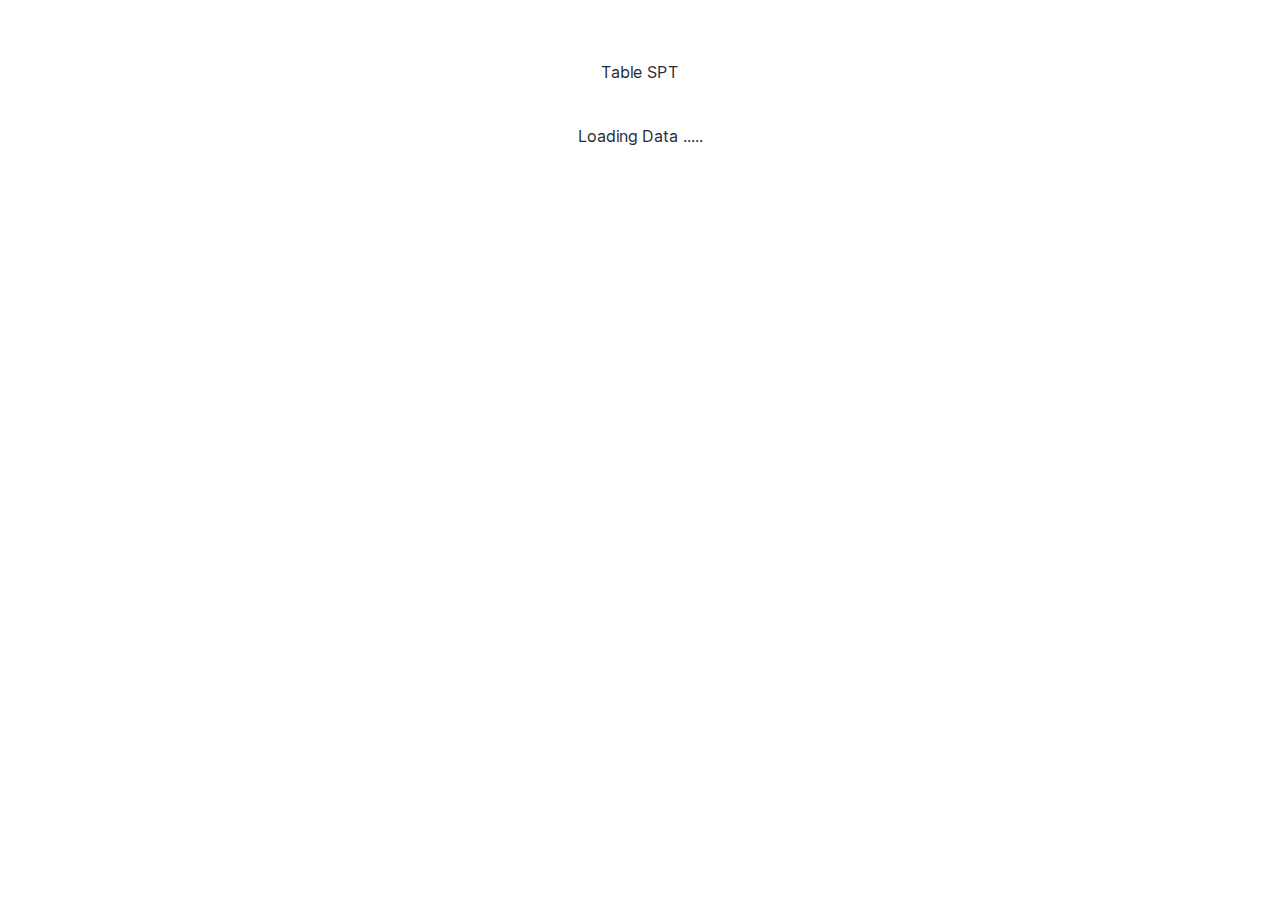
<file: index.html>
<!DOCTYPE html><html lang="id"><head><meta charSet="utf-8"/><meta name="viewport" content="width=device-width, initial-scale=1"/><link rel="stylesheet" href="/_next/static/css/618274034e8fe4ac.css" crossorigin="" data-precedence="next"/><link rel="preload" as="script" fetchPriority="low" href="/_next/static/chunks/webpack-4320fcd91ed7bbda.js" crossorigin=""/><script src="/_next/static/chunks/fd9d1056-1b06546f2a6b6797.js" async="" crossorigin=""></script><script src="/_next/static/chunks/69-e2b4c751198533d8.js" async="" crossorigin=""></script><script src="/_next/static/chunks/main-app-723c2e96d97f528b.js" async="" crossorigin=""></script><script src="/_next/static/chunks/app/page-6f0cd62c13df10b1.js" async=""></script><title>Tes SPT</title><meta name="description" content="Generated by create next app"/><link rel="icon" href="/favicon.ico" type="image/x-icon" sizes="16x16"/><script src="/_next/static/chunks/polyfills-c67a75d1b6f99dc8.js" crossorigin="" noModule=""></script></head><body class="__className_aaf875"><main class="p-5 mb-4"><h1 class="text-center my-10">Table SPT</h1><div class="overflow-x-auto"><p class="text-center">Loading Data .....</p></div></main><script src="/_next/static/chunks/webpack-4320fcd91ed7bbda.js" crossorigin="" async=""></script><script>(self.__next_f=self.__next_f||[]).push([0]);self.__next_f.push([2,null])</script><script>self.__next_f.push([1,"1:HL[\"/_next/static/css/618274034e8fe4ac.css\",\"style\",{\"crossOrigin\":\"\"}]\n0:\"$L2\"\n"])</script><script>self.__next_f.push([1,"3:I[7690,[],\"\"]\n5:I[4625,[\"931\",\"static/chunks/app/page-6f0cd62c13df10b1.js\"],\"\"]\n6:I[5613,[],\"\"]\n7:I[1778,[],\"\"]\n9:I[8955,[],\"\"]\na:[]\n"])</script><script>self.__next_f.push([1,"2:[[[\"$\",\"link\",\"0\",{\"rel\":\"stylesheet\",\"href\":\"/_next/static/css/618274034e8fe4ac.css\",\"precedence\":\"next\",\"crossOrigin\":\"\"}]],[\"$\",\"$L3\",null,{\"buildId\":\"fZDHyfi-M68gY1aTeBWMF\",\"assetPrefix\":\"\",\"initialCanonicalUrl\":\"/\",\"initialTree\":[\"\",{\"children\":[\"__PAGE__\",{}]},\"$undefined\",\"$undefined\",true],\"initialSeedData\":[\"\",{\"children\":[\"__PAGE__\",{},[\"$L4\",[\"$\",\"main\",null,{\"className\":\"p-5 mb-4\",\"children\":[[\"$\",\"h1\",null,{\"className\":\"text-center my-10\",\"children\":\"Table SPT\"}],[\"$\",\"$L5\",null,{}]]}],null]]},[null,[\"$\",\"html\",null,{\"lang\":\"id\",\"children\":[\"$\",\"body\",null,{\"className\":\"__className_aaf875\",\"children\":[\"$\",\"$L6\",null,{\"parallelRouterKey\":\"children\",\"segmentPath\":[\"children\"],\"loading\":\"$undefined\",\"loadingStyles\":\"$undefined\",\"loadingScripts\":\"$undefined\",\"hasLoading\":false,\"error\":\"$undefined\",\"errorStyles\":\"$undefined\",\"errorScripts\":\"$undefined\",\"template\":[\"$\",\"$L7\",null,{}],\"templateStyles\":\"$undefined\",\"templateScripts\":\"$undefined\",\"notFound\":[[\"$\",\"title\",null,{\"children\":\"404: This page could not be found.\"}],[\"$\",\"div\",null,{\"style\":{\"fontFamily\":\"system-ui,\\\"Segoe UI\\\",Roboto,Helvetica,Arial,sans-serif,\\\"Apple Color Emoji\\\",\\\"Segoe UI Emoji\\\"\",\"height\":\"100vh\",\"textAlign\":\"center\",\"display\":\"flex\",\"flexDirection\":\"column\",\"alignItems\":\"center\",\"justifyContent\":\"center\"},\"children\":[\"$\",\"div\",null,{\"children\":[[\"$\",\"style\",null,{\"dangerouslySetInnerHTML\":{\"__html\":\"body{color:#000;background:#fff;margin:0}.next-error-h1{border-right:1px solid rgba(0,0,0,.3)}@media (prefers-color-scheme:dark){body{color:#fff;background:#000}.next-error-h1{border-right:1px solid rgba(255,255,255,.3)}}\"}}],[\"$\",\"h1\",null,{\"className\":\"next-error-h1\",\"style\":{\"display\":\"inline-block\",\"margin\":\"0 20px 0 0\",\"padding\":\"0 23px 0 0\",\"fontSize\":24,\"fontWeight\":500,\"verticalAlign\":\"top\",\"lineHeight\":\"49px\"},\"children\":\"404\"}],[\"$\",\"div\",null,{\"style\":{\"display\":\"inline-block\"},\"children\":[\"$\",\"h2\",null,{\"style\":{\"fontSize\":14,\"fontWeight\":400,\"lineHeight\":\"49px\",\"margin\":0},\"children\":\"This page could not be found.\"}]}]]}]}]],\"notFoundStyles\":[],\"styles\":null}]}]}],null]],\"initialHead\":[false,\"$L8\"],\"globalErrorComponent\":\"$9\",\"missingSlots\":\"$Wa\"}]]\n"])</script><script>self.__next_f.push([1,"8:[[\"$\",\"meta\",\"0\",{\"name\":\"viewport\",\"content\":\"width=device-width, initial-scale=1\"}],[\"$\",\"meta\",\"1\",{\"charSet\":\"utf-8\"}],[\"$\",\"title\",\"2\",{\"children\":\"Tes SPT\"}],[\"$\",\"meta\",\"3\",{\"name\":\"description\",\"content\":\"Generated by create next app\"}],[\"$\",\"link\",\"4\",{\"rel\":\"icon\",\"href\":\"/favicon.ico\",\"type\":\"image/x-icon\",\"sizes\":\"16x16\"}]]\n4:null\n"])</script><script>self.__next_f.push([1,""])</script></body></html>
</file>
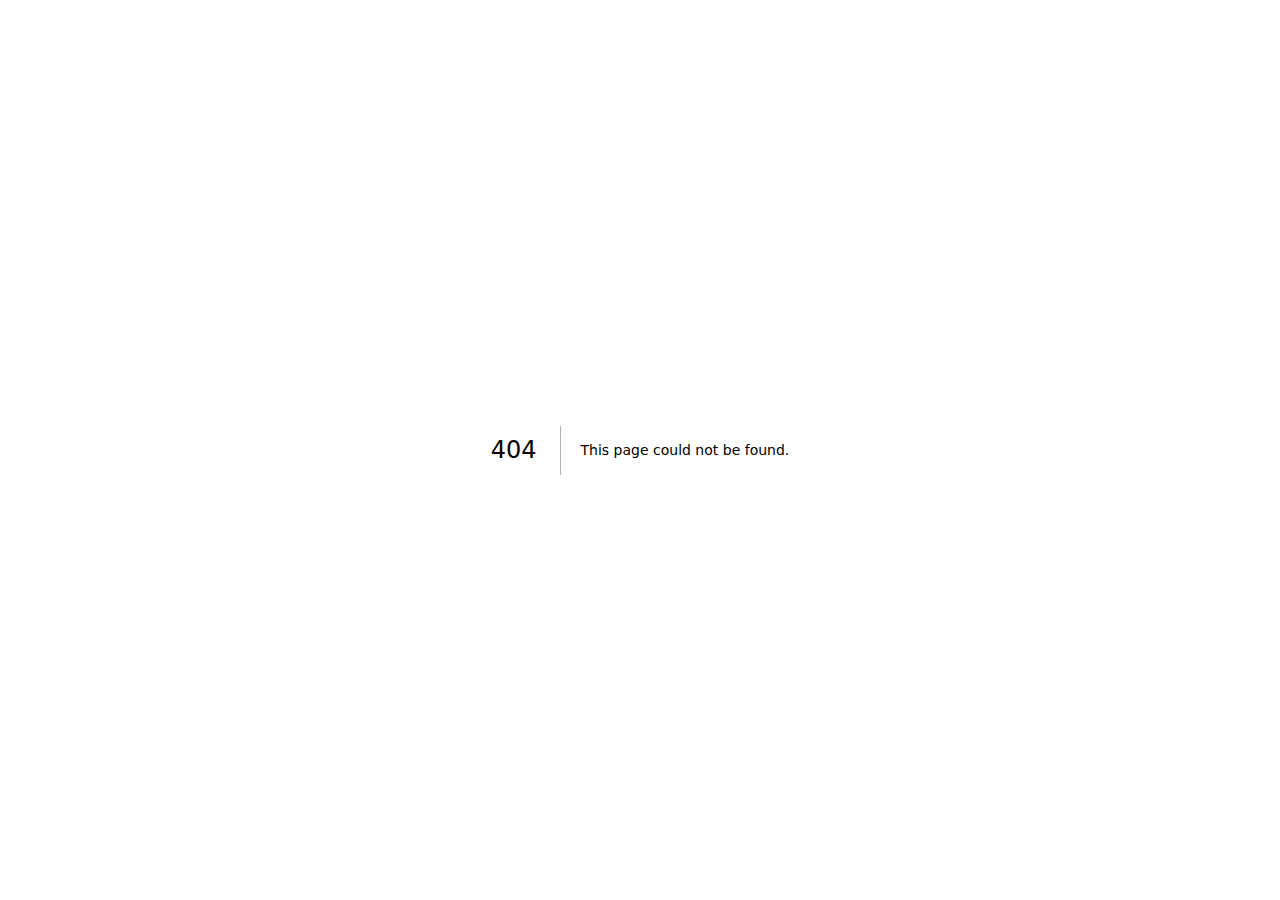
<file: 404/index.html>
<!DOCTYPE html><html lang="id"><head><meta charSet="utf-8"/><meta name="viewport" content="width=device-width, initial-scale=1"/><link rel="stylesheet" href="/_next/static/css/618274034e8fe4ac.css" crossorigin="" data-precedence="next"/><link rel="preload" as="script" fetchPriority="low" href="/_next/static/chunks/webpack-4320fcd91ed7bbda.js" crossorigin=""/><script src="/_next/static/chunks/fd9d1056-1b06546f2a6b6797.js" async="" crossorigin=""></script><script src="/_next/static/chunks/69-e2b4c751198533d8.js" async="" crossorigin=""></script><script src="/_next/static/chunks/main-app-723c2e96d97f528b.js" async="" crossorigin=""></script><title>404: This page could not be found.</title><title>Tes SPT</title><meta name="description" content="Generated by create next app"/><script src="/_next/static/chunks/polyfills-c67a75d1b6f99dc8.js" crossorigin="" noModule=""></script></head><body class="__className_aaf875"><div style="font-family:system-ui,&quot;Segoe UI&quot;,Roboto,Helvetica,Arial,sans-serif,&quot;Apple Color Emoji&quot;,&quot;Segoe UI Emoji&quot;;height:100vh;text-align:center;display:flex;flex-direction:column;align-items:center;justify-content:center"><div><style>body{color:#000;background:#fff;margin:0}.next-error-h1{border-right:1px solid rgba(0,0,0,.3)}@media (prefers-color-scheme:dark){body{color:#fff;background:#000}.next-error-h1{border-right:1px solid rgba(255,255,255,.3)}}</style><h1 class="next-error-h1" style="display:inline-block;margin:0 20px 0 0;padding:0 23px 0 0;font-size:24px;font-weight:500;vertical-align:top;line-height:49px">404</h1><div style="display:inline-block"><h2 style="font-size:14px;font-weight:400;line-height:49px;margin:0">This page could not be found.</h2></div></div></div><script src="/_next/static/chunks/webpack-4320fcd91ed7bbda.js" crossorigin="" async=""></script><script>(self.__next_f=self.__next_f||[]).push([0]);self.__next_f.push([2,null])</script><script>self.__next_f.push([1,"1:HL[\"/_next/static/css/618274034e8fe4ac.css\",\"style\",{\"crossOrigin\":\"\"}]\n0:\"$L2\"\n"])</script><script>self.__next_f.push([1,"3:I[7690,[],\"\"]\n5:I[5613,[],\"\"]\n6:I[1778,[],\"\"]\nc:I[8955,[],\"\"]\n7:{\"fontFamily\":\"system-ui,\\\"Segoe UI\\\",Roboto,Helvetica,Arial,sans-serif,\\\"Apple Color Emoji\\\",\\\"Segoe UI Emoji\\\"\",\"height\":\"100vh\",\"textAlign\":\"center\",\"display\":\"flex\",\"flexDirection\":\"column\",\"alignItems\":\"center\",\"justifyContent\":\"center\"}\n8:{\"display\":\"inline-block\",\"margin\":\"0 20px 0 0\",\"padding\":\"0 23px 0 0\",\"fontSize\":24,\"fontWeight\":500,\"verticalAlign\":\"top\",\"lineHeight\":\"49px\"}\n9:{\"display\":\"inline-block\"}\na:{\"fontSize\":14,\"fontWeigh"])</script><script>self.__next_f.push([1,"t\":400,\"lineHeight\":\"49px\",\"margin\":0}\nd:[]\n"])</script><script>self.__next_f.push([1,"2:[[[\"$\",\"link\",\"0\",{\"rel\":\"stylesheet\",\"href\":\"/_next/static/css/618274034e8fe4ac.css\",\"precedence\":\"next\",\"crossOrigin\":\"\"}]],[\"$\",\"$L3\",null,{\"buildId\":\"fZDHyfi-M68gY1aTeBWMF\",\"assetPrefix\":\"\",\"initialCanonicalUrl\":\"/_not-found/\",\"initialTree\":[\"\",{\"children\":[\"__PAGE__\",{}]},\"$undefined\",\"$undefined\",true],\"initialSeedData\":[\"\",{\"children\":[\"__PAGE__\",{},[\"$L4\",[[\"$\",\"title\",null,{\"children\":\"404: This page could not be found.\"}],[\"$\",\"div\",null,{\"style\":{\"fontFamily\":\"system-ui,\\\"Segoe UI\\\",Roboto,Helvetica,Arial,sans-serif,\\\"Apple Color Emoji\\\",\\\"Segoe UI Emoji\\\"\",\"height\":\"100vh\",\"textAlign\":\"center\",\"display\":\"flex\",\"flexDirection\":\"column\",\"alignItems\":\"center\",\"justifyContent\":\"center\"},\"children\":[\"$\",\"div\",null,{\"children\":[[\"$\",\"style\",null,{\"dangerouslySetInnerHTML\":{\"__html\":\"body{color:#000;background:#fff;margin:0}.next-error-h1{border-right:1px solid rgba(0,0,0,.3)}@media (prefers-color-scheme:dark){body{color:#fff;background:#000}.next-error-h1{border-right:1px solid rgba(255,255,255,.3)}}\"}}],[\"$\",\"h1\",null,{\"className\":\"next-error-h1\",\"style\":{\"display\":\"inline-block\",\"margin\":\"0 20px 0 0\",\"padding\":\"0 23px 0 0\",\"fontSize\":24,\"fontWeight\":500,\"verticalAlign\":\"top\",\"lineHeight\":\"49px\"},\"children\":\"404\"}],[\"$\",\"div\",null,{\"style\":{\"display\":\"inline-block\"},\"children\":[\"$\",\"h2\",null,{\"style\":{\"fontSize\":14,\"fontWeight\":400,\"lineHeight\":\"49px\",\"margin\":0},\"children\":\"This page could not be found.\"}]}]]}]}]],null]]},[null,[\"$\",\"html\",null,{\"lang\":\"id\",\"children\":[\"$\",\"body\",null,{\"className\":\"__className_aaf875\",\"children\":[\"$\",\"$L5\",null,{\"parallelRouterKey\":\"children\",\"segmentPath\":[\"children\"],\"loading\":\"$undefined\",\"loadingStyles\":\"$undefined\",\"loadingScripts\":\"$undefined\",\"hasLoading\":false,\"error\":\"$undefined\",\"errorStyles\":\"$undefined\",\"errorScripts\":\"$undefined\",\"template\":[\"$\",\"$L6\",null,{}],\"templateStyles\":\"$undefined\",\"templateScripts\":\"$undefined\",\"notFound\":[[\"$\",\"title\",null,{\"children\":\"404: This page could not be found.\"}],[\"$\",\"div\",null,{\"style\":\"$7\",\"children\":[\"$\",\"div\",null,{\"children\":[[\"$\",\"style\",null,{\"dangerouslySetInnerHTML\":{\"__html\":\"body{color:#000;background:#fff;margin:0}.next-error-h1{border-right:1px solid rgba(0,0,0,.3)}@media (prefers-color-scheme:dark){body{color:#fff;background:#000}.next-error-h1{border-right:1px solid rgba(255,255,255,.3)}}\"}}],[\"$\",\"h1\",null,{\"className\":\"next-error-h1\",\"style\":\"$8\",\"children\":\"404\"}],[\"$\",\"div\",null,{\"style\":\"$9\",\"children\":[\"$\",\"h2\",null,{\"style\":\"$a\",\"children\":\"This page could not be found.\"}]}]]}]}]],\"notFoundStyles\":[],\"styles\":null}]}]}],null]],\"initialHead\":[false,\"$Lb\"],\"globalErrorComponent\":\"$c\",\"missingSlots\":\"$Wd\"}]]\n"])</script><script>self.__next_f.push([1,"b:[[\"$\",\"meta\",\"0\",{\"name\":\"viewport\",\"content\":\"width=device-width, initial-scale=1\"}],[\"$\",\"meta\",\"1\",{\"charSet\":\"utf-8\"}],[\"$\",\"title\",\"2\",{\"children\":\"Tes SPT\"}],[\"$\",\"meta\",\"3\",{\"name\":\"description\",\"content\":\"Generated by create next app\"}]]\n4:null\n"])</script><script>self.__next_f.push([1,""])</script></body></html>
</file>
<file: _next/static/css/618274034e8fe4ac.css>
@font-face{font-family:__Inter_aaf875;font-style:normal;font-weight:100 900;font-display:swap;src:url(/_next/static/media/ec159349637c90ad-s.woff2) format("woff2");unicode-range:u+0460-052f,u+1c80-1c88,u+20b4,u+2de0-2dff,u+a640-a69f,u+fe2e-fe2f}@font-face{font-family:__Inter_aaf875;font-style:normal;font-weight:100 900;font-display:swap;src:url(/_next/static/media/513657b02c5c193f-s.woff2) format("woff2");unicode-range:u+0301,u+0400-045f,u+0490-0491,u+04b0-04b1,u+2116}@font-face{font-family:__Inter_aaf875;font-style:normal;font-weight:100 900;font-display:swap;src:url(/_next/static/media/fd4db3eb5472fc27-s.woff2) format("woff2");unicode-range:u+1f??}@font-face{font-family:__Inter_aaf875;font-style:normal;font-weight:100 900;font-display:swap;src:url(/_next/static/media/51ed15f9841b9f9d-s.woff2) format("woff2");unicode-range:u+0370-0377,u+037a-037f,u+0384-038a,u+038c,u+038e-03a1,u+03a3-03ff}@font-face{font-family:__Inter_aaf875;font-style:normal;font-weight:100 900;font-display:swap;src:url(/_next/static/media/05a31a2ca4975f99-s.woff2) format("woff2");unicode-range:u+0102-0103,u+0110-0111,u+0128-0129,u+0168-0169,u+01a0-01a1,u+01af-01b0,u+0300-0301,u+0303-0304,u+0308-0309,u+0323,u+0329,u+1ea0-1ef9,u+20ab}@font-face{font-family:__Inter_aaf875;font-style:normal;font-weight:100 900;font-display:swap;src:url(/_next/static/media/d6b16ce4a6175f26-s.woff2) format("woff2");unicode-range:u+0100-02af,u+0304,u+0308,u+0329,u+1e00-1e9f,u+1ef2-1eff,u+2020,u+20a0-20ab,u+20ad-20c0,u+2113,u+2c60-2c7f,u+a720-a7ff}@font-face{font-family:__Inter_aaf875;font-style:normal;font-weight:100 900;font-display:swap;src:url(/_next/static/media/c9a5bc6a7c948fb0-s.p.woff2) format("woff2");unicode-range:u+00??,u+0131,u+0152-0153,u+02bb-02bc,u+02c6,u+02da,u+02dc,u+0304,u+0308,u+0329,u+2000-206f,u+2074,u+20ac,u+2122,u+2191,u+2193,u+2212,u+2215,u+feff,u+fffd}@font-face{font-family:__Inter_Fallback_aaf875;src:local("Arial");ascent-override:90.20%;descent-override:22.48%;line-gap-override:0.00%;size-adjust:107.40%}.__className_aaf875{font-family:__Inter_aaf875,__Inter_Fallback_aaf875;font-style:normal}

/*
! tailwindcss v3.4.1 | MIT License | https://tailwindcss.com
*/*,:after,:before{box-sizing:border-box;border:0 solid #e5e7eb}:after,:before{--tw-content:""}:host,html{line-height:1.5;-webkit-text-size-adjust:100%;-moz-tab-size:4;-o-tab-size:4;tab-size:4;font-family:ui-sans-serif,system-ui,sans-serif,Apple Color Emoji,Segoe UI Emoji,Segoe UI Symbol,Noto Color Emoji;font-feature-settings:normal;font-variation-settings:normal;-webkit-tap-highlight-color:transparent}body{margin:0;line-height:inherit}hr{height:0;color:inherit;border-top-width:1px}abbr:where([title]){-webkit-text-decoration:underline dotted;text-decoration:underline dotted}h1,h2,h3,h4,h5,h6{font-size:inherit;font-weight:inherit}a{color:inherit;text-decoration:inherit}b,strong{font-weight:bolder}code,kbd,pre,samp{font-family:ui-monospace,SFMono-Regular,Menlo,Monaco,Consolas,Liberation Mono,Courier New,monospace;font-feature-settings:normal;font-variation-settings:normal;font-size:1em}small{font-size:80%}sub,sup{font-size:75%;line-height:0;position:relative;vertical-align:baseline}sub{bottom:-.25em}sup{top:-.5em}table{text-indent:0;border-color:inherit;border-collapse:collapse}button,input,optgroup,select,textarea{font-family:inherit;font-feature-settings:inherit;font-variation-settings:inherit;font-size:100%;font-weight:inherit;line-height:inherit;color:inherit;margin:0;padding:0}button,select{text-transform:none}[type=button],[type=reset],[type=submit],button{-webkit-appearance:button;background-color:transparent;background-image:none}:-moz-focusring{outline:auto}:-moz-ui-invalid{box-shadow:none}progress{vertical-align:baseline}::-webkit-inner-spin-button,::-webkit-outer-spin-button{height:auto}[type=search]{-webkit-appearance:textfield;outline-offset:-2px}::-webkit-search-decoration{-webkit-appearance:none}::-webkit-file-upload-button{-webkit-appearance:button;font:inherit}summary{display:list-item}blockquote,dd,dl,figure,h1,h2,h3,h4,h5,h6,hr,p,pre{margin:0}fieldset{margin:0}fieldset,legend{padding:0}menu,ol,ul{list-style:none;margin:0;padding:0}dialog{padding:0}textarea{resize:vertical}input::-moz-placeholder,textarea::-moz-placeholder{opacity:1;color:#9ca3af}input::placeholder,textarea::placeholder{opacity:1;color:#9ca3af}[role=button],button{cursor:pointer}:disabled{cursor:default}audio,canvas,embed,iframe,img,object,svg,video{display:block;vertical-align:middle}img,video{max-width:100%;height:auto}[hidden]{display:none}:root,[data-theme]{background-color:var(--fallback-b1,oklch(var(--b1)/1));color:var(--fallback-bc,oklch(var(--bc)/1))}@supports not (color:oklch(0 0 0)){:root{color-scheme:light;--fallback-p:#491eff;--fallback-pc:#d4dbff;--fallback-s:#ff41c7;--fallback-sc:#fff9fc;--fallback-a:#00cfbd;--fallback-ac:#00100d;--fallback-n:#2b3440;--fallback-nc:#d7dde4;--fallback-b1:#fff;--fallback-b2:#e5e6e6;--fallback-b3:#e5e6e6;--fallback-bc:#1f2937;--fallback-in:#00b3f0;--fallback-inc:#000;--fallback-su:#00ca92;--fallback-suc:#000;--fallback-wa:#ffc22d;--fallback-wac:#000;--fallback-er:#ff6f70;--fallback-erc:#000}@media (prefers-color-scheme:dark){:root{color-scheme:dark;--fallback-p:#7582ff;--fallback-pc:#050617;--fallback-s:#ff71cf;--fallback-sc:#190211;--fallback-a:#00c7b5;--fallback-ac:#000e0c;--fallback-n:#2a323c;--fallback-nc:#a6adbb;--fallback-b1:#1d232a;--fallback-b2:#191e24;--fallback-b3:#15191e;--fallback-bc:#a6adbb;--fallback-in:#00b3f0;--fallback-inc:#000;--fallback-su:#00ca92;--fallback-suc:#000;--fallback-wa:#ffc22d;--fallback-wac:#000;--fallback-er:#ff6f70;--fallback-erc:#000}}}html{-webkit-tap-highlight-color:transparent}:root{color-scheme:light;--in:0.7206 0.191 231.6;--su:64.8% 0.150 160;--wa:0.8471 0.199 83.87;--er:0.7176 0.221 22.18;--pc:0.89824 0.06192 275.75;--ac:0.15352 0.0368 183.61;--inc:0 0 0;--suc:0 0 0;--wac:0 0 0;--erc:0 0 0;--rounded-box:1rem;--rounded-btn:0.5rem;--rounded-badge:1.9rem;--animation-btn:0.25s;--animation-input:.2s;--btn-focus-scale:0.95;--border-btn:1px;--tab-border:1px;--tab-radius:0.5rem;--p:0.4912 0.3096 275.75;--s:0.6971 0.329 342.55;--sc:0.9871 0.0106 342.55;--a:0.7676 0.184 183.61;--n:0.321785 0.02476 255.701624;--nc:0.894994 0.011585 252.096176;--b1:1 0 0;--b2:0.961151 0 0;--b3:0.924169 0.00108 197.137559;--bc:0.278078 0.029596 256.847952}@media (prefers-color-scheme:dark){:root{color-scheme:dark;--in:0.7206 0.191 231.6;--su:64.8% 0.150 160;--wa:0.8471 0.199 83.87;--er:0.7176 0.221 22.18;--pc:0.13138 0.0392 275.75;--sc:0.1496 0.052 342.55;--ac:0.14902 0.0334 183.61;--inc:0 0 0;--suc:0 0 0;--wac:0 0 0;--erc:0 0 0;--rounded-box:1rem;--rounded-btn:0.5rem;--rounded-badge:1.9rem;--animation-btn:0.25s;--animation-input:.2s;--btn-focus-scale:0.95;--border-btn:1px;--tab-border:1px;--tab-radius:0.5rem;--p:0.6569 0.196 275.75;--s:0.748 0.26 342.55;--a:0.7451 0.167 183.61;--n:0.313815 0.021108 254.139175;--nc:0.746477 0.0216 264.435964;--b1:0.253267 0.015896 252.417568;--b2:0.232607 0.013807 253.100675;--b3:0.211484 0.01165 254.087939;--bc:0.746477 0.0216 264.435964}}[data-theme=light]{color-scheme:light;--in:0.7206 0.191 231.6;--su:64.8% 0.150 160;--wa:0.8471 0.199 83.87;--er:0.7176 0.221 22.18;--pc:0.89824 0.06192 275.75;--ac:0.15352 0.0368 183.61;--inc:0 0 0;--suc:0 0 0;--wac:0 0 0;--erc:0 0 0;--rounded-box:1rem;--rounded-btn:0.5rem;--rounded-badge:1.9rem;--animation-btn:0.25s;--animation-input:.2s;--btn-focus-scale:0.95;--border-btn:1px;--tab-border:1px;--tab-radius:0.5rem;--p:0.4912 0.3096 275.75;--s:0.6971 0.329 342.55;--sc:0.9871 0.0106 342.55;--a:0.7676 0.184 183.61;--n:0.321785 0.02476 255.701624;--nc:0.894994 0.011585 252.096176;--b1:1 0 0;--b2:0.961151 0 0;--b3:0.924169 0.00108 197.137559;--bc:0.278078 0.029596 256.847952}[data-theme=dark]{color-scheme:dark;--in:0.7206 0.191 231.6;--su:64.8% 0.150 160;--wa:0.8471 0.199 83.87;--er:0.7176 0.221 22.18;--pc:0.13138 0.0392 275.75;--sc:0.1496 0.052 342.55;--ac:0.14902 0.0334 183.61;--inc:0 0 0;--suc:0 0 0;--wac:0 0 0;--erc:0 0 0;--rounded-box:1rem;--rounded-btn:0.5rem;--rounded-badge:1.9rem;--animation-btn:0.25s;--animation-input:.2s;--btn-focus-scale:0.95;--border-btn:1px;--tab-border:1px;--tab-radius:0.5rem;--p:0.6569 0.196 275.75;--s:0.748 0.26 342.55;--a:0.7451 0.167 183.61;--n:0.313815 0.021108 254.139175;--nc:0.746477 0.0216 264.435964;--b1:0.253267 0.015896 252.417568;--b2:0.232607 0.013807 253.100675;--b3:0.211484 0.01165 254.087939;--bc:0.746477 0.0216 264.435964}*,:after,:before{--tw-border-spacing-x:0;--tw-border-spacing-y:0;--tw-translate-x:0;--tw-translate-y:0;--tw-rotate:0;--tw-skew-x:0;--tw-skew-y:0;--tw-scale-x:1;--tw-scale-y:1;--tw-pan-x: ;--tw-pan-y: ;--tw-pinch-zoom: ;--tw-scroll-snap-strictness:proximity;--tw-gradient-from-position: ;--tw-gradient-via-position: ;--tw-gradient-to-position: ;--tw-ordinal: ;--tw-slashed-zero: ;--tw-numeric-figure: ;--tw-numeric-spacing: ;--tw-numeric-fraction: ;--tw-ring-inset: ;--tw-ring-offset-width:0px;--tw-ring-offset-color:#fff;--tw-ring-color:rgba(59,130,246,.5);--tw-ring-offset-shadow:0 0 #0000;--tw-ring-shadow:0 0 #0000;--tw-shadow:0 0 #0000;--tw-shadow-colored:0 0 #0000;--tw-blur: ;--tw-brightness: ;--tw-contrast: ;--tw-grayscale: ;--tw-hue-rotate: ;--tw-invert: ;--tw-saturate: ;--tw-sepia: ;--tw-drop-shadow: ;--tw-backdrop-blur: ;--tw-backdrop-brightness: ;--tw-backdrop-contrast: ;--tw-backdrop-grayscale: ;--tw-backdrop-hue-rotate: ;--tw-backdrop-invert: ;--tw-backdrop-opacity: ;--tw-backdrop-saturate: ;--tw-backdrop-sepia: }::backdrop{--tw-border-spacing-x:0;--tw-border-spacing-y:0;--tw-translate-x:0;--tw-translate-y:0;--tw-rotate:0;--tw-skew-x:0;--tw-skew-y:0;--tw-scale-x:1;--tw-scale-y:1;--tw-pan-x: ;--tw-pan-y: ;--tw-pinch-zoom: ;--tw-scroll-snap-strictness:proximity;--tw-gradient-from-position: ;--tw-gradient-via-position: ;--tw-gradient-to-position: ;--tw-ordinal: ;--tw-slashed-zero: ;--tw-numeric-figure: ;--tw-numeric-spacing: ;--tw-numeric-fraction: ;--tw-ring-inset: ;--tw-ring-offset-width:0px;--tw-ring-offset-color:#fff;--tw-ring-color:rgba(59,130,246,.5);--tw-ring-offset-shadow:0 0 #0000;--tw-ring-shadow:0 0 #0000;--tw-shadow:0 0 #0000;--tw-shadow-colored:0 0 #0000;--tw-blur: ;--tw-brightness: ;--tw-contrast: ;--tw-grayscale: ;--tw-hue-rotate: ;--tw-invert: ;--tw-saturate: ;--tw-sepia: ;--tw-drop-shadow: ;--tw-backdrop-blur: ;--tw-backdrop-brightness: ;--tw-backdrop-contrast: ;--tw-backdrop-grayscale: ;--tw-backdrop-hue-rotate: ;--tw-backdrop-invert: ;--tw-backdrop-opacity: ;--tw-backdrop-saturate: ;--tw-backdrop-sepia: }@media (hover:hover){.table tr.hover:hover,.table tr.hover:nth-child(2n):hover{--tw-bg-opacity:1;background-color:var(--fallback-b2,oklch(var(--b2)/var(--tw-bg-opacity)))}}.table{position:relative;width:100%;border-radius:var(--rounded-box,1rem);text-align:left;font-size:.875rem;line-height:1.25rem}.table :where(.table-pin-rows thead tr){position:sticky;top:0;z-index:1;--tw-bg-opacity:1;background-color:var(--fallback-b1,oklch(var(--b1)/var(--tw-bg-opacity)))}.table :where(.table-pin-rows tfoot tr){position:sticky;bottom:0;z-index:1;--tw-bg-opacity:1;background-color:var(--fallback-b1,oklch(var(--b1)/var(--tw-bg-opacity)))}.table :where(.table-pin-cols tr th){position:sticky;left:0;right:0;--tw-bg-opacity:1;background-color:var(--fallback-b1,oklch(var(--b1)/var(--tw-bg-opacity)))}@keyframes button-pop{0%{transform:scale(var(--btn-focus-scale,.98))}40%{transform:scale(1.02)}to{transform:scale(1)}}@keyframes checkmark{0%{background-position-y:5px}50%{background-position-y:-2px}to{background-position-y:0}}@keyframes modal-pop{0%{opacity:0}}@keyframes progress-loading{50%{background-position-x:-115%}}@keyframes radiomark{0%{box-shadow:0 0 0 12px var(--fallback-b1,oklch(var(--b1)/1)) inset,0 0 0 12px var(--fallback-b1,oklch(var(--b1)/1)) inset}50%{box-shadow:0 0 0 3px var(--fallback-b1,oklch(var(--b1)/1)) inset,0 0 0 3px var(--fallback-b1,oklch(var(--b1)/1)) inset}to{box-shadow:0 0 0 4px var(--fallback-b1,oklch(var(--b1)/1)) inset,0 0 0 4px var(--fallback-b1,oklch(var(--b1)/1)) inset}}@keyframes rating-pop{0%{transform:translateY(-.125em)}40%{transform:translateY(-.125em)}to{transform:translateY(0)}}@keyframes skeleton{0%{background-position:150%}to{background-position:-50%}}:is([dir=rtl] .table){text-align:right}.table :where(th,td){padding:.75rem 1rem;vertical-align:middle}.table tr.active,.table tr.active:nth-child(2n),.table-zebra tbody tr:nth-child(2n){--tw-bg-opacity:1;background-color:var(--fallback-b2,oklch(var(--b2)/var(--tw-bg-opacity)))}.table :where(thead,tbody) :where(tr:first-child:last-child),.table :where(thead,tbody) :where(tr:not(:last-child)){border-bottom-width:1px;--tw-border-opacity:1;border-bottom-color:var(--fallback-b2,oklch(var(--b2)/var(--tw-border-opacity)))}.table :where(thead,tfoot){white-space:nowrap;font-size:.75rem;line-height:1rem;font-weight:700;color:var(--fallback-bc,oklch(var(--bc)/.6))}@keyframes toast-pop{0%{transform:scale(.9);opacity:0}to{transform:scale(1);opacity:1}}.my-10{margin-top:2.5rem;margin-bottom:2.5rem}.mb-4{margin-bottom:1rem}.table{display:table}.overflow-x-auto{overflow-x:auto}.p-5{padding:1.25rem}.text-center{text-align:center}.text-lg{font-size:1.125rem;line-height:1.75rem}.font-bold{font-weight:700}
</file>
